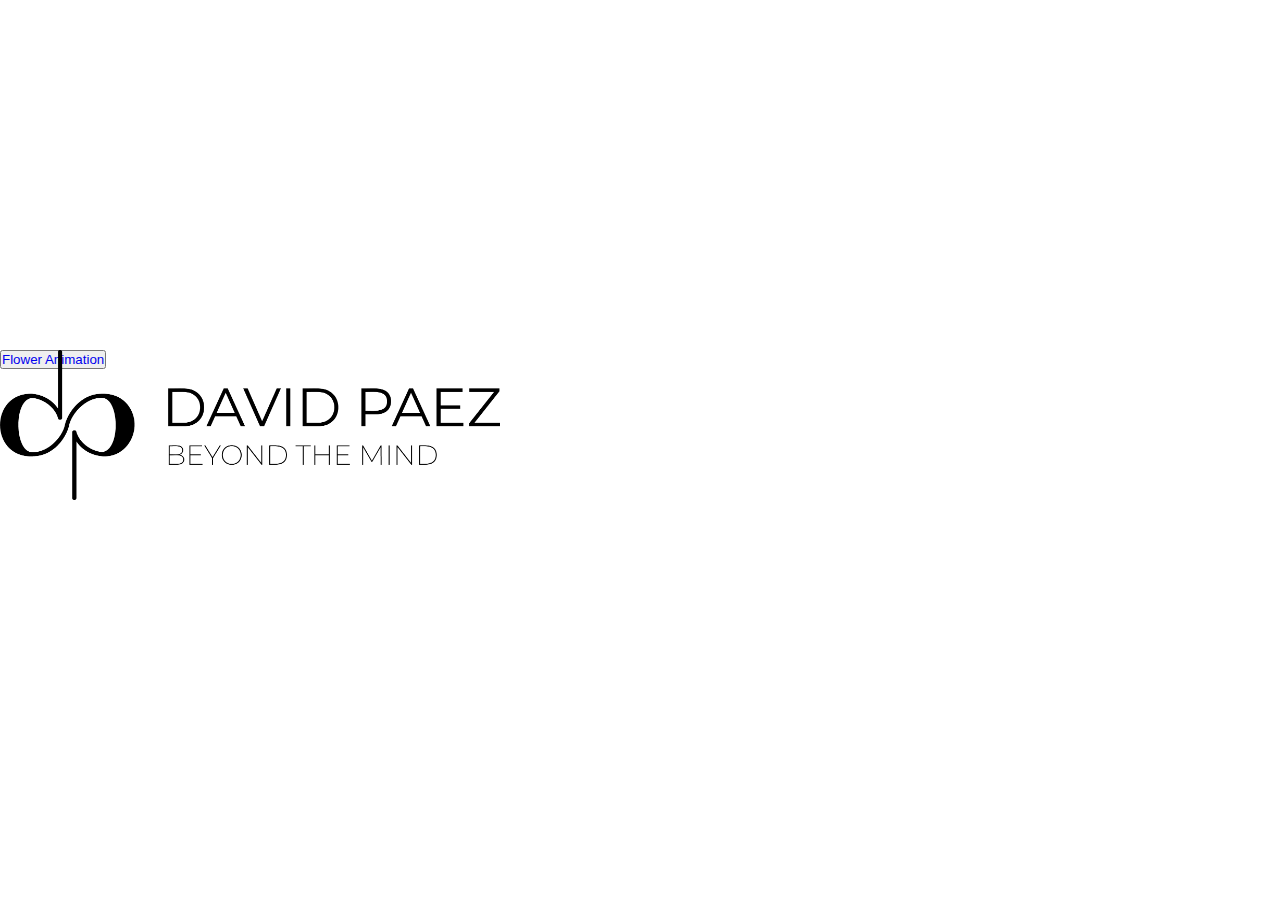
<file: index.html>
<!DOCTYPE html>
<html lang="es">
    <meta charset="UTF-8">
    <meta http-equiv="X-UA-Compatible" content="IE=edge">
    <meta name="viewport" content="width=device-width, initial-scale=1.0">
    <title>Logo Animado - Completo</title>
    <link rel="stylesheet" href="css/styles.css">
    <link rel="stylesheet" href="https://cdnjs.cloudflare.com/ajax/libs/animate.css/4.1.1/animate.min.css"/>
    <link href="https://cdn.jsdelivr.net/npm/bootstrap@5.2.1/dist/css/bootstrap.min.css" rel="stylesheet" integrity="sha384-iYQeCzEYFbKjA/T2uDLTpkwGzCiq6soy8tYaI1GyVh/UjpbCx/TYkiZhlZB6+fzT" crossorigin="anonymous">

</head>
<body>
    <div class="container-fluid">
        <div class="row">
            <div class="col-12 spaced"></div>
        </div>
        <div class="row">
            <div class="col-4"></div>
            <div class="col-4 image-complete">
                <img src="images/001.png" id="B1" style="position: absolute; z-index: 1" class="animate__animated animate__fadeIn">
                <img src="images/002.png" id="B2" style="position: absolute; z-index: 2" class="animate__animated animate__fadeInRight">
                <img src="images/003.png" id="B3" style="position: absolute; z-index: 3" class="animate__animated animate__fadeInRightBig">
            </div>
            <div class="col-4">
                <button><a href="flower.html">Flower Animation</a></button>
            </div>
        </div>
    </div>
    <script src="https://cdn.jsdelivr.net/npm/bootstrap@5.2.1/dist/js/bootstrap.bundle.min.js" integrity="sha384-u1OknCvxWvY5kfmNBILK2hRnQC3Pr17a+RTT6rIHI7NnikvbZlHgTPOOmMi466C8" crossorigin="anonymous"></script>
</body>
</html>
</file>
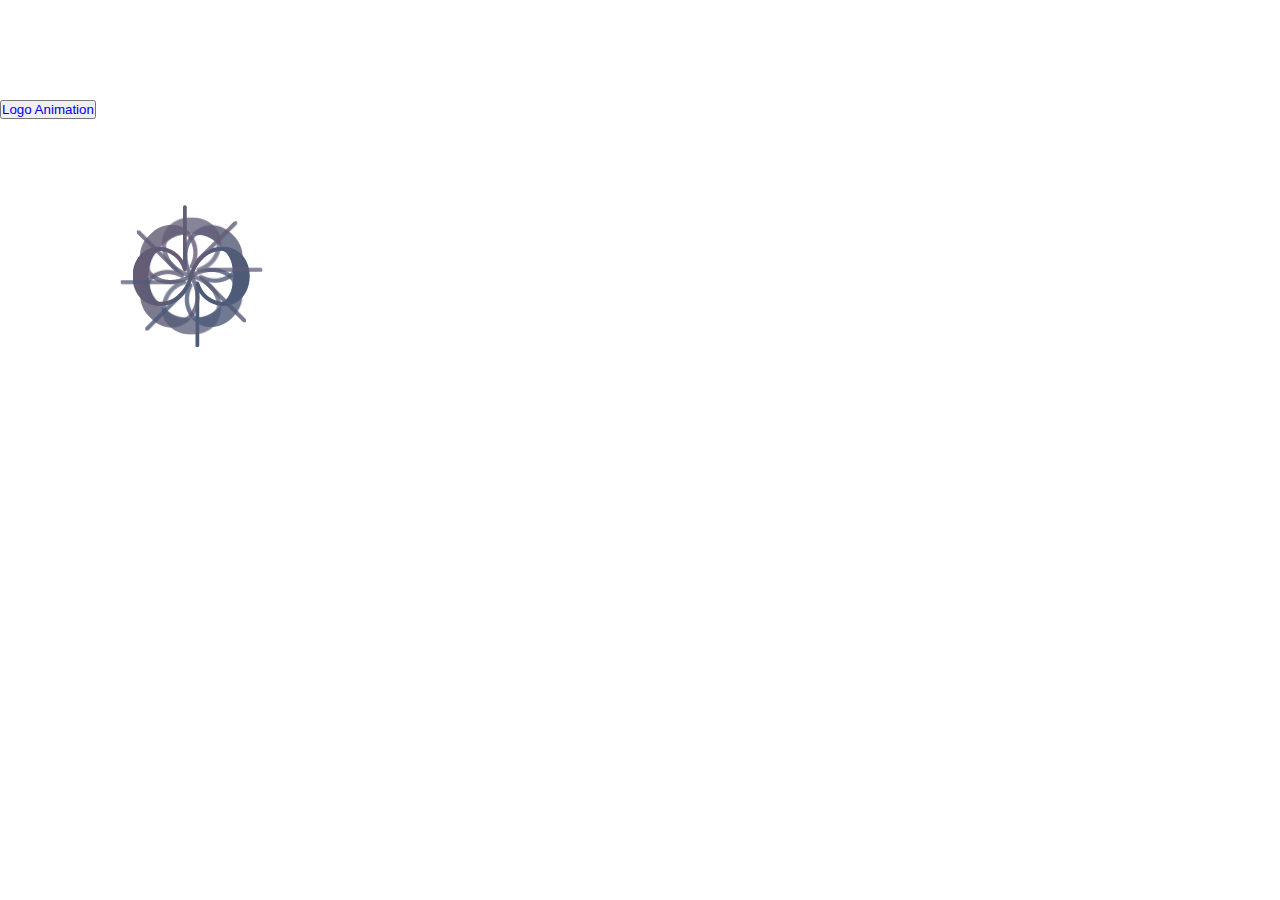
<file: flower.html>
<!DOCTYPE html>
<html lang="es">
    <meta charset="UTF-8">
    <meta http-equiv="X-UA-Compatible" content="IE=edge">
    <meta name="viewport" content="width=device-width, initial-scale=1.0">
    <title>Logo Animado - Carga</title>
    <link rel="stylesheet" href="css/styles.css">
    <link rel="stylesheet" href="https://cdnjs.cloudflare.com/ajax/libs/animate.css/4.1.1/animate.min.css"/>
    <link href="https://cdn.jsdelivr.net/npm/bootstrap@5.2.1/dist/css/bootstrap.min.css" rel="stylesheet" integrity="sha384-iYQeCzEYFbKjA/T2uDLTpkwGzCiq6soy8tYaI1GyVh/UjpbCx/TYkiZhlZB6+fzT" crossorigin="anonymous">

</head>
<body>
    <div class="container-fluid">
        <div class="row">
            <div class="col-12 spaced"></div>
        </div>
        <div class="row">
            <div class="col-6">
                <img src="images/1.png" id="A1" style="position: absolute; z-index: 1" class="animate__animated animate__rotateIn">
                <img src="images/2.png" id="A2" style="position: absolute; z-index: 2" class="animate__animated animate__rotateIn">
                <img src="images/3.png" id="A3" style="position: absolute; z-index: 3" class="animate__animated animate__rotateIn">
                <img src="images/4.png" id="A4" style="position: absolute; z-index: 4" class="animate__animated animate__rotateIn">
                <img src="images/5.png" id="A5" style="position: absolute; z-index: 5" class="animate__animated animate__rotateIn">
                <img src="images/6.png" id="A6" style="position: absolute; z-index: 6" class="animate__animated animate__rotateIn">
                <img src="images/7.png" id="A7" style="position: absolute; z-index: 7" class="animate__animated animate__rotateIn">
                <img src="images/8.png" id="A8" style="position: absolute; z-index: 8" class="animate__animated animate__rotateIn">
            </div>
            <div class="col-6">
                <button><a href="index.html">Logo Animation</a></button>
            </div>
        </div>
    </div>
    <script src="https://cdn.jsdelivr.net/npm/bootstrap@5.2.1/dist/js/bootstrap.bundle.min.js" integrity="sha384-u1OknCvxWvY5kfmNBILK2hRnQC3Pr17a+RTT6rIHI7NnikvbZlHgTPOOmMi466C8" crossorigin="anonymous"></script>
</body>
</html>
</file>
<file: css/styles.css>
* {
    box-sizing: border-box;
    margin: 0;
    padding: 0;
}

#A1 {
    animation-delay: .5s;
}

#A2 {
    animation-delay: 1s;
}

#A3 {
    animation-delay: 1.5s;
}

#A4 {
    animation-delay: 2s;
}

#A5 {
    animation-delay: 2.5s;
}

#A6 {
    animation-delay: 3s;
}

#A7 {
    animation-delay: 3.5s;
}

#A {
    animation-delay: 4s;
}

#B1 {
    animation-delay: .5s;
}

#B2 {
    animation-delay: 1s;
}

#B3 {
    animation-delay: 1.5s;
}

.image-complete img {
    width: 500px;
}

.image-complete {
    margin-top: 250px;
}

.spaced {
    height: 100px;
}

button a {
    text-decoration: none;
}
</file>
